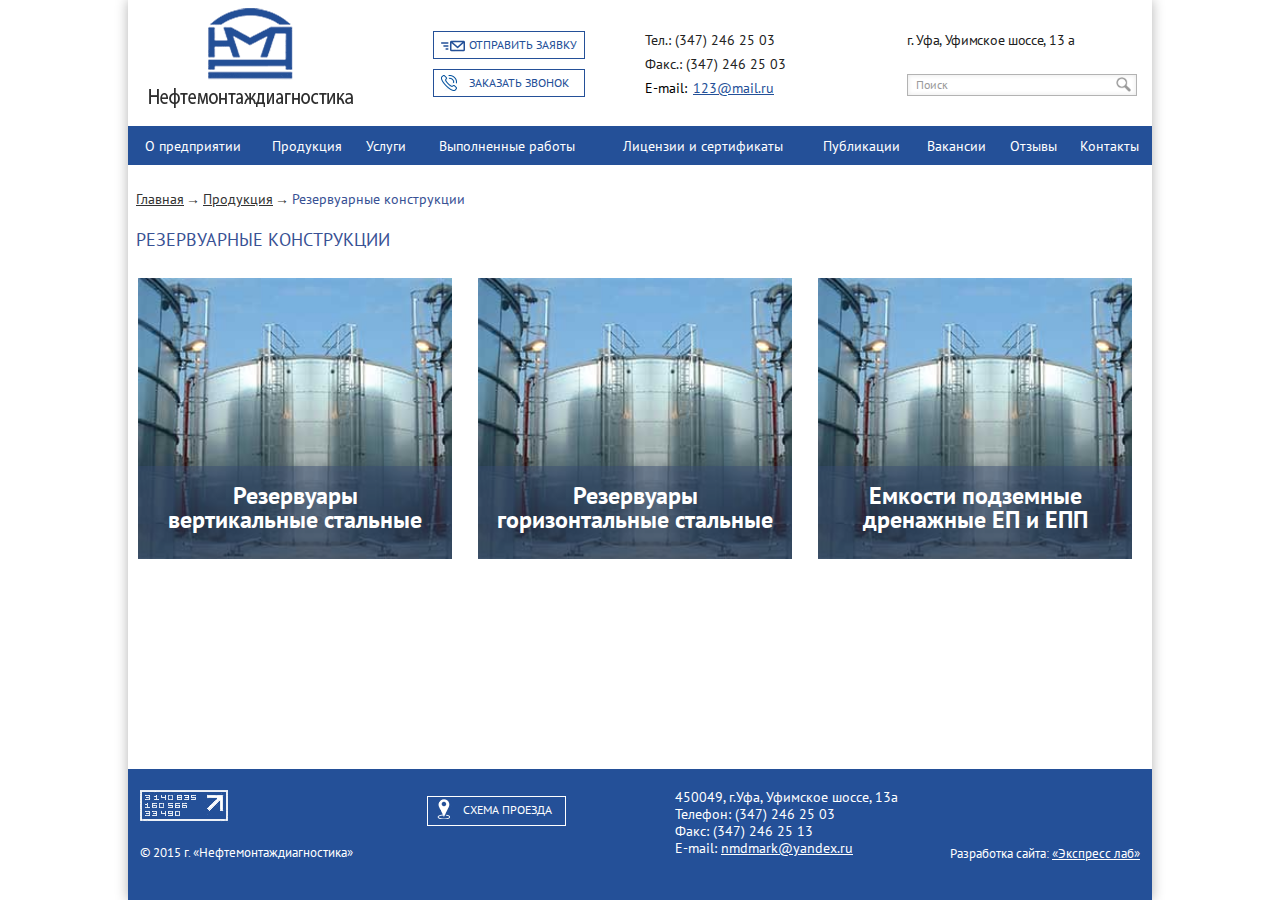
<file: neft-product.html>
<!DOCTYPE html>
<html lang="ru">
<head>
    <meta charset="utf-8" />
    <meta name="robots" content="noindex, nofollow">
    <meta name="viewport" content="width=1024">
    <meta name="format-detection" content="telephone=no">
    <meta name="format-detection" content="address=no">

    <title>Title</title>
    <link rel="stylesheet" href="css/main.css" />
    <link href='https://fonts.googleapis.com/css?family=PT+Sans:400,700' rel='stylesheet' type='text/css'>

</head>
<body>

<div class="site">

    <header class="site__header">

        <h1 class="logo"><img src="img/logo.png" width="" height="" alt=""></h1><!-- /logo -->

        <!--site__header-feedback-->
        <div class="site__header-feedback">
            <a href="#" class="feedback-message">отправить заявку</a>
            <a href="tel:12312421341" class="feedback-call">заказать звонок
            </a>
        </div>
        <!--/site__header-feedback-->

        <!--site__header-contacts-->
        <div class="site__header-contacts">
            <div><a href="tel:+3472462503">Тел.: (347) 246 25 03</a></div>
            <div><a href="tel:+3472462503">Факс.: (347) 246 25 03</a></div>
            <div>E-mail:<a href="mailto:123@mail.ru" class="contacts-email-link">123@mail.ru</a></div>
        </div>
        <!--/site__header-contacts-->

        <!--site__header-search-->
        <div class="site__header-search">
            <span>г. Уфа, Уфимское шоссе, 13 а</span>
            <form>
                <input type="search" class="search-field" name="search" placeholder="Поиск"/>
                <input type="button"  class="search-btn" name="find"/>
            </form>
        </div>
        <!--/site__header-search-->

        <nav class="header__menu">
            <ul>
                <li><a href="#">О предприятии</a></li>
                <li><a href="#">Продукция</a>
                    <ul>
                        <li><a href="">Резервуарные конструкции</a></li>
                        <li><a href="">Оборудование для резервуаров</a></li>
                        <li><a href="">Блок-боксы</a></li>
                        <li><a href="">Металлоконструкции</a></li>
                    </ul>
                </li>
                <li><a href="#">Услуги</a></li>
                <li><a href="#">Выполненные работы</a></li>
                <li><a href="#">Лицензии и сертификаты</a></li>
                <li><a href="#">Публикации</a></li>
                <li><a href="#">Вакансии</a></li>
                <li><a href="#">Отзывы</a></li>
                <li><a href="#">Контакты</a></li>
            </ul>
        </nav><!-- header__menu -->

    </header><!-- /site__header -->

    <!-- site__content -->
    <div class="site__content">

        <!-- site__content-wrap -->
        <div class="site__content-wrap product">

            <!-- breadcrumps -->
            <div class="breadcrumps">
                <a href="#">Главная</a>
                <a href="#">Продукция</a>
                <span>Резервуарные конструкции</span>
            </div>
            <!-- /breadcrumps -->

            <!-- site_text__title -->
            <h1 class="site__title">Резервуарные конструкции</h1>
            <!-- /site_text__title -->

            <ul class="product__list">
                <li style="background-image: url(pic/product01.jpg)">
                    <a href="#">Резервуары вертикальные стальные</a>
                </li>
                <li style="background-image: url(pic/product01.jpg)">
                    <a href="#">Резервуары горизонтальные стальные</a>
                </li>
                <li style="background-image: url(pic/product01.jpg)">
                    <a href="#">Емкости подземные дренажные ЕП и ЕПП</a>
                </li>
            </ul>


        </div>
        <!-- /site__content-wrap -->

    </div><!-- /site__content -->

    <footer class="site__footer">

        <div class="site__footer-layout">

            <div class="site__footer-copyright">
                <div class="site__footer-number">
                    <img src="img/footer-icon01.png" alt="number">
                </div>
                <span>© 2015 г. «Нефтемонтаждиагностика»</span>
            </div>

            <a href="#" class="site__footer-address">схема проезда</a>

            <!--site__footer-contacts-->
            <div class="site__footer-contacts">
                <div>450049, г.Уфа, Уфимское шоссе, 13а</div>
                <div>Телефон: (347) 246 25 03</div>
                <div>Факс: (347) 246 25 13</div>
                <div>E-mail: <a href="mailto:nmdmark@yandex.ru">nmdmark@yandex.ru</a></div>
            </div>
            <!--/site__footer-contacts-->

            <div class="site__footer-developer">Разработка сайта: <a href="#">«Экспресс лаб»</a></div>


        </div><!-- /site__footer-layout -->

    </footer><!-- /site__footer -->

</div><!-- /site -->

<!-- popup -->
<div class="popup">

    <!-- popup__wrap -->
    <form class="popup__wrap">

        <h2>оставить заявку</h2>

        <div class="popup__close"></div>

        <fieldset>
            <label for="pop1">ФИО <span>*</span></label>
            <input id="pop1" type="text" placeholder="" required="">
        </fieldset>

        <fieldset>
            <label for="pop2">Название предприятия <span>*</span></label>
            <input id="pop2" type="text" placeholder="">
        </fieldset>

        <fieldset>
            <label for="pop3">Номер телефона <span>*</span></label>
            <input id="pop3" type="tel" placeholder="+7">
        </fieldset>

        <fieldset>
            <label for="pop4">Ваше сообщение</label>
            <textarea name="massage" id="pop4" placeholder=""></textarea>
        </fieldset>

        <fieldset class="popup__from-pic">
            <label for="pop5">Введите символы с картинки <span>*</span></label>
            <input name="massage" id="pop5" placeholder="">
        </fieldset>

        <div class="popup-pic" style="background-image: url(pic/popup-pic.png)"></div>

        <span><span>*</span> - Поля обязательные для заполнения</span>

        <input class="popup__send site__btn" type="submit" value="отправить">

    </form>
    <!-- /popup__wrap -->

</div>
<!-- popup -->

<script src="js/jquery-2.1.3.min.js"></script>
<script src="js/jquery.main.js"></script>

</body>
</html>
</file>
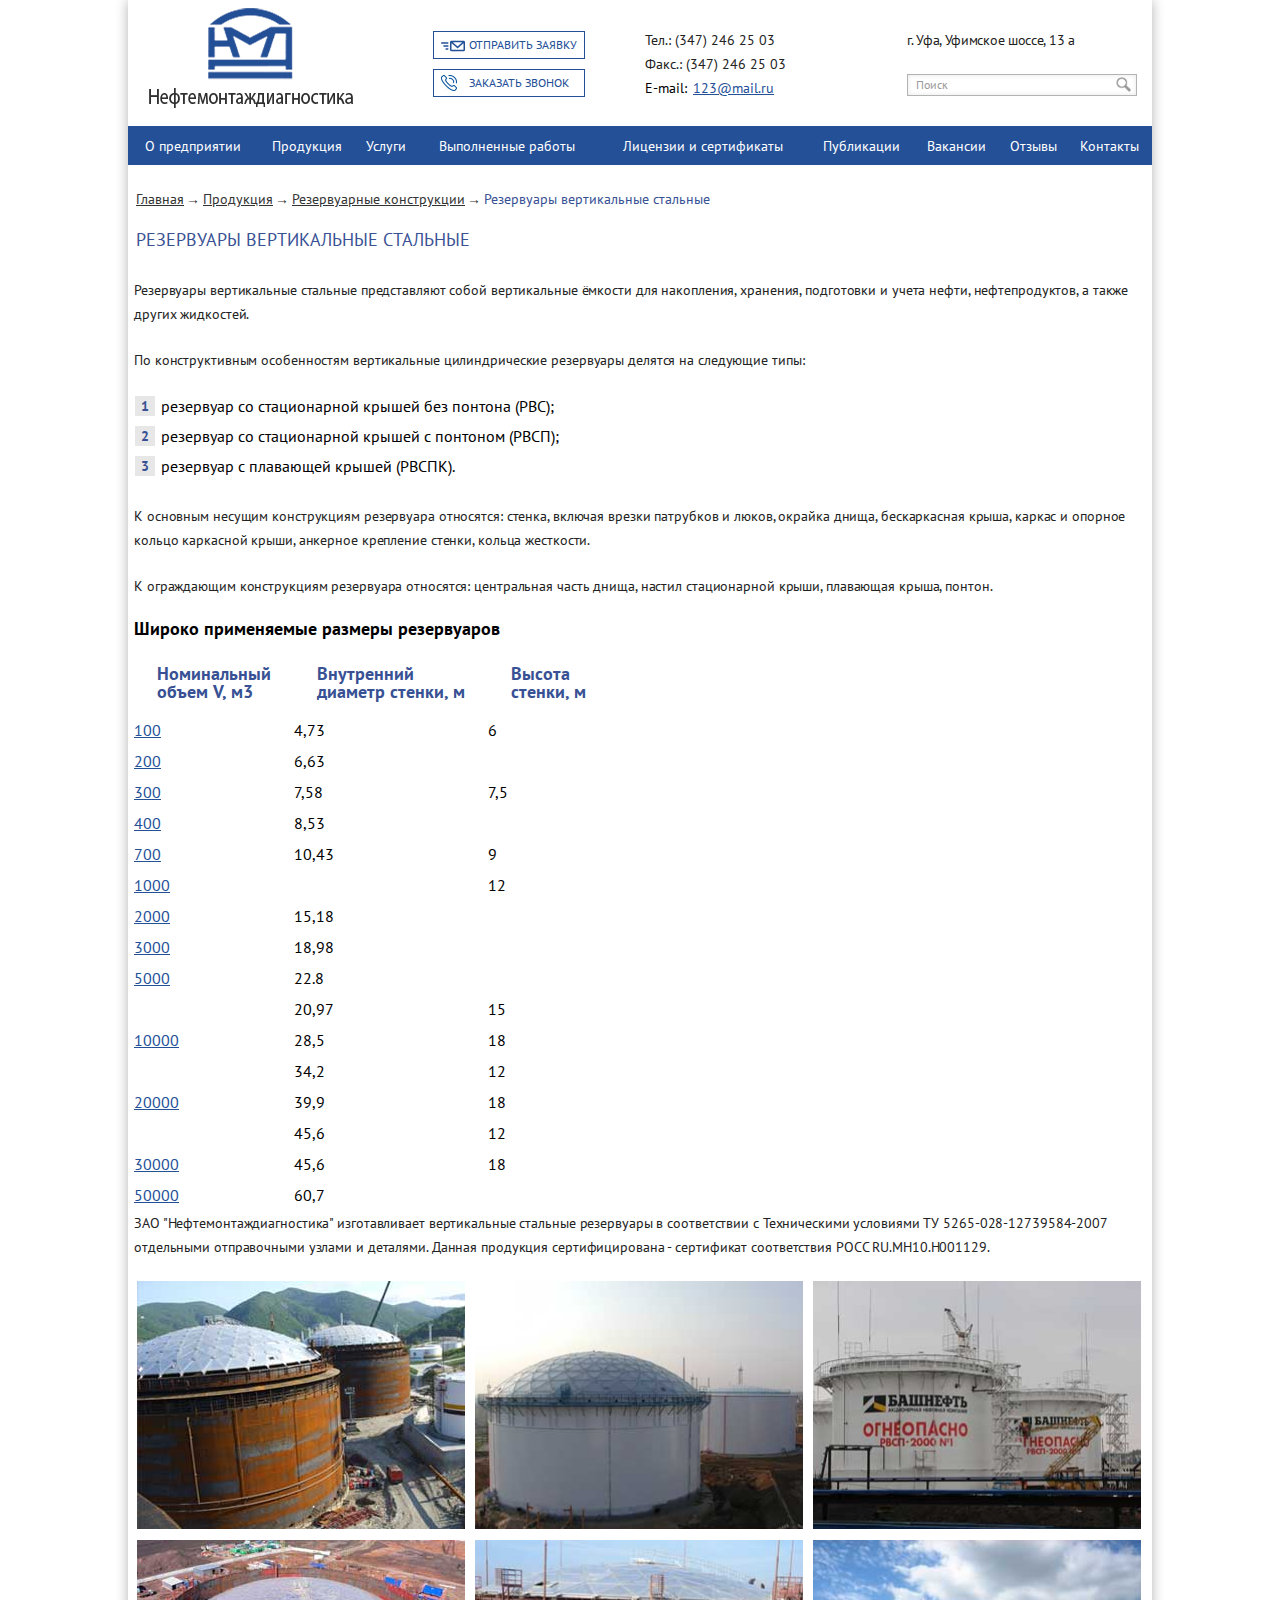
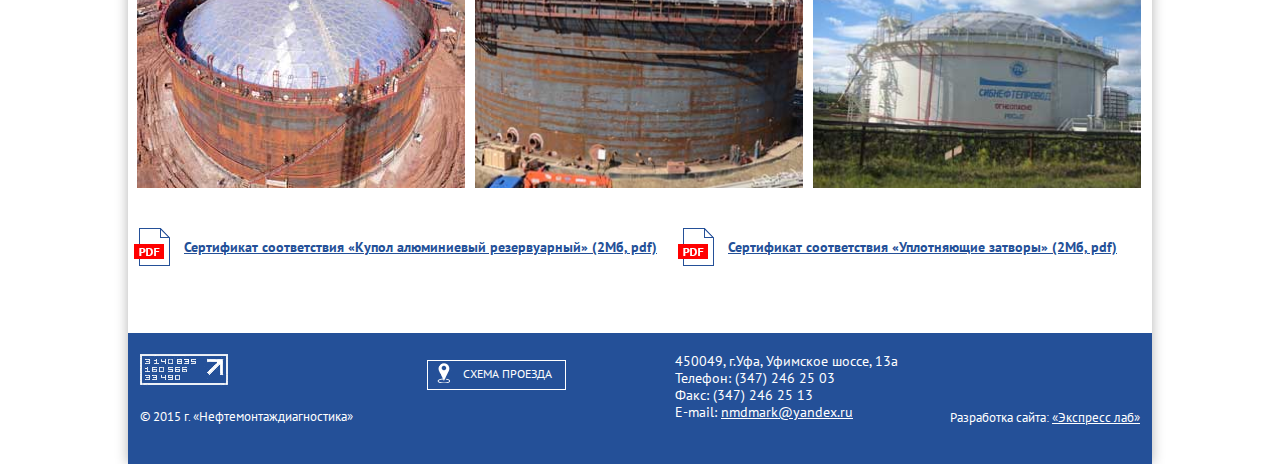
<file: product-rezerv.html>
<!DOCTYPE html>
<html lang="ru">
<head>
    <meta charset="utf-8" />
    <meta name="robots" content="noindex, nofollow">
    <meta name="viewport" content="width=1024">
    <meta name="format-detection" content="telephone=no">
    <meta name="format-detection" content="address=no">

    <title>Title</title>
    <link rel="stylesheet" href="css/main.css" />
    <link href='https://fonts.googleapis.com/css?family=PT+Sans:400,700' rel='stylesheet' type='text/css'>

</head>
<body>

<div class="site">

    <header class="site__header">

        <h1 class="logo"><img src="img/logo.png" width="" height="" alt=""></h1><!-- /logo -->

        <!--site__header-feedback-->
        <div class="site__header-feedback">
            <a href="#" class="feedback-message">отправить заявку</a>
            <a href="tel:12312421341" class="feedback-call">заказать звонок
            </a>
        </div>
        <!--/site__header-feedback-->

        <!--site__header-contacts-->
        <div class="site__header-contacts">
            <div><a href="tel:+3472462503">Тел.: (347) 246 25 03</a></div>
            <div><a href="tel:+3472462503">Факс.: (347) 246 25 03</a></div>
            <div>E-mail:<a href="mailto:123@mail.ru" class="contacts-email-link">123@mail.ru</a></div>
        </div>
        <!--/site__header-contacts-->

        <!--site__header-search-->
        <div class="site__header-search">
            <span>г. Уфа, Уфимское шоссе, 13 а</span>
            <form>
                <input type="search" class="search-field" name="search" placeholder="Поиск"/>
                <input type="button"  class="search-btn" name="find"/>
            </form>
        </div>
        <!--/site__header-search-->

        <nav class="header__menu">
            <ul>
                <li><a href="#">О предприятии</a></li>
                <li><a href="#">Продукция</a>
                    <ul>
                        <li><a href="">Резервуарные конструкции</a></li>
                        <li><a href="">Оборудование для резервуаров</a></li>
                        <li><a href="">Блок-боксы</a></li>
                        <li><a href="">Металлоконструкции</a></li>
                    </ul>
                </li>
                <li><a href="#">Услуги</a></li>
                <li><a href="#">Выполненные работы</a></li>
                <li><a href="#">Лицензии и сертификаты</a></li>
                <li><a href="#">Публикации</a></li>
                <li><a href="#">Вакансии</a></li>
                <li><a href="#">Отзывы</a></li>
                <li><a href="#">Контакты</a></li>
            </ul>
        </nav><!-- header__menu -->

    </header><!-- /site__header -->

    <!-- site__content -->
    <div class="site__content">

        <!-- site__content-wrap -->
        <div class="site__content-wrap product">

            <!-- breadcrumps -->
            <div class="breadcrumps">
                <a href="#">Главная</a>
                <a href="#">Продукция</a>
                <a href="#">Резервуарные конструкции</a>
                <span>Резервуары вертикальные стальные</span>
            </div>
            <!-- /breadcrumps -->

            <!-- site_text__title -->
            <h1 class="site__title">Резервуары вертикальные стальные</h1>
            <!-- /site_text__title -->

            <p>Резервуары вертикальные стальные представляют собой вертикальные ёмкости для накопления, хранения, подготовки и учета нефти, нефтепродуктов, а также других жидкостей.</p>
            <p>По конструктивным особенностям вертикальные цилиндрические резервуары делятся на следующие типы:</p>
            <ol>
                <li>резервуар со стационарной крышей без понтона (РВС);</li>
                <li>резервуар со стационарной крышей с понтоном (РВСП);</li>
                <li>резервуар с плавающей крышей (РВСПК).</li>
            </ol>
            <p>К основным несущим конструкциям резервуара относятся: стенка, включая врезки патрубков и люков, окрайка днища, бескаркасная крыша, каркас и опорное кольцо каркасной крыши, анкерное крепление стенки, кольца жесткости.</p>
            <p>К ограждающим конструкциям резервуара относятся: центральная часть днища, настил стационарной крыши, плавающая крыша, понтон.</p>
            <h2>Широко применяемые размеры резервуаров</h2>
            <table class="reserve">
                <tr>
                    <th>Номинальный
                        <span>объем V, м3</span></th>
                    <th>Внутренний
                        <span>диаметр стенки, м</span></th>
                    <th>Высота
                        <span>стенки, м</span></th>
                </tr>
                <tr>
                    <td><a href="#">100</a></td>
                    <td>4,73</td>
                    <td rowspan="2">6</td>
                </tr>
                <tr>
                    <td><a href="#">200</a></td>
                    <td>6,63</td>
                </tr>
                <tr>
                    <td><a href="#">300</a></td>
                    <td>7,58</td>
                    <td rowspan="2">7,5</td>
                </tr>
                <tr>
                    <td><a href="#">400</a></td>
                    <td>8,53</td>
                </tr>
                <tr>
                    <td><a href="#">700</a></td>
                    <td>10,43</td>
                    <td>9</td>
                </tr>
                <tr>
                    <td><a href="#">1000</a></td>
                    <td></td>
                    <td rowspan="4">12</td>
                </tr>
                <tr>
                    <td><a href="#">2000</a></td>
                    <td>15,18</td>
                </tr>
                <tr>
                    <td><a href="#">3000</a></td>
                    <td>18,98</td>
                </tr>
                <tr>
                    <td rowspan="2"><a href="#">5000</a></td>
                    <td>22.8</td>
                </tr>
                <tr>
                    <td>20,97</td>
                    <td>15</td>
                </tr>
                <tr>
                    <td rowspan="2"><a href="#">10000</a></td>
                    <td>28,5</td>
                    <td>18</td>
                </tr>
                <tr>
                    <td>34,2</td>
                    <td>12</td>
                </tr>
                <tr>
                    <td rowspan="2"><a href="#">20000</a></td>
                    <td>39,9</td>
                    <td>18</td>
                </tr>
                <tr>
                    <td>45,6</td>
                    <td>12</td>
                </tr>
                <tr>
                    <td><a href="#">30000</a></td>
                    <td>45,6</td>
                    <td rowspan="2">18</td>
                </tr>
                <tr>
                    <td><a href="#">50000</a></td>
                    <td>60,7</td>
                </tr>

            </table>
            <p>ЗАО "Нефтемонтаждиагностика" изготавливает вертикальные стальные резервуары в соответствии с Техническими условиями ТУ 5265-028-12739584-2007 отдельными отправочными узлами и деталями. Данная продукция сертифицирована - сертификат соответствия РОСС RU.MH10.H001129.</p>
            <ul class="reserve-list">
                <li style="background-image: url(pic/reserve-pic01.jpg)"></li>
                <li style="background-image: url(pic/reserve-pic02.jpg)"></li>
                <li style="background-image: url(pic/reserve-pic03.jpg)"></li>
                <li style="background-image: url(pic/reserve-pic04.jpg)"></li>
                <li style="background-image: url(pic/reserve-pic05.jpg)"></li>
                <li style="background-image: url(pic/reserve-pic06.jpg)"></li>
            </ul>

            <div class="reserve-load">
                <a href="#">Сертификат соответствия «Купол алюминиевый резервуарный» (2Мб, pdf)</a>
                <a href="#">Сертификат соответствия «Уплотняющие затворы» (2Мб, pdf)</a>
            </div>

        </div>
        <!-- /site__content-wrap -->

    </div><!-- /site__content -->

    <footer class="site__footer">

        <div class="site__footer-layout">

            <div class="site__footer-copyright">
                <div class="site__footer-number">
                    <img src="img/footer-icon01.png" alt="number">
                </div>
                <span>© 2015 г. «Нефтемонтаждиагностика»</span>
            </div>

            <a href="#" class="site__footer-address">схема проезда</a>

            <!--site__footer-contacts-->
            <div class="site__footer-contacts">
                <div>450049, г.Уфа, Уфимское шоссе, 13а</div>
                <div>Телефон: (347) 246 25 03</div>
                <div>Факс: (347) 246 25 13</div>
                <div>E-mail: <a href="mailto:nmdmark@yandex.ru">nmdmark@yandex.ru</a></div>
            </div>
            <!--/site__footer-contacts-->

            <div class="site__footer-developer">Разработка сайта: <a href="#">«Экспресс лаб»</a></div>


        </div><!-- /site__footer-layout -->

    </footer><!-- /site__footer -->

</div><!-- /site -->

<!-- popup -->
<div class="popup">

    <!-- popup__wrap -->
    <form class="popup__wrap">

        <h2>оставить заявку</h2>

        <div class="popup__close"></div>

        <fieldset>
            <label for="pop1">ФИО <span>*</span></label>
            <input id="pop1" type="text" placeholder="" required="">
        </fieldset>

        <fieldset>
            <label for="pop2">Название предприятия <span>*</span></label>
            <input id="pop2" type="text" placeholder="">
        </fieldset>

        <fieldset>
            <label for="pop3">Номер телефона <span>*</span></label>
            <input id="pop3" type="tel" placeholder="+7">
        </fieldset>

        <fieldset>
            <label for="pop4">Ваше сообщение</label>
            <textarea name="massage" id="pop4" placeholder=""></textarea>
        </fieldset>

        <fieldset class="popup__from-pic">
            <label for="pop5">Введите символы с картинки <span>*</span></label>
            <input name="massage" id="pop5" placeholder="">
        </fieldset>

        <div class="popup-pic" style="background-image: url(pic/popup-pic.png)"></div>

        <span><span>*</span> - Поля обязательные для заполнения</span>

        <input class="popup__send site__btn" type="submit" value="отправить">

    </form>
    <!-- /popup__wrap -->

</div>
<!-- popup -->

<script src="js/jquery-2.1.3.min.js"></script>
<script src="js/jquery.main.js"></script>

</body>
</html>
</file>
<file: css/main.css>
@charset "utf-8";
/* --------------- Style to null --------------- */
*{-webkit-text-size-adjust: none; }
*{-moz-box-sizing:border-box;box-sizing:border-box;}html,body,div,span,h1,h2,h3,h4,h5,h6,p,em,img,strong,sub,sup,b,u,i,dl,dt,dd,ol,ul,li,fieldset,form,label,table,tbody,tfoot,thead,tr,th,td,article,aside,canvas,details,figcaption,figure,a,footer,header,hgroup,menu,nav,section,summary,time,mark,audio,video{-webkit-tap-highlight-color: rgba(0,0,0,0); border:0;outline:0;vertical-align:baseline;background:transparent;font-size:100%;margin:0;padding:0;}a{background:transparent;}table{border-collapse:collapse;border-spacing:0;}td,td img{vertical-align:top;}input,select,button,textarea{font-size:12px;font-family:Arial, Helvetica, sans-serif;margin:0;}input[type="text"],input[type="password"],textarea,input[type="email"],input[type="phone"],input[type="number"]{font:12px Arial, Helvetica, sans-serif;padding:0;}input[type="checkbox"]{vertical-align:bottom;}input[type="radio"]{vertical-align:text-bottom;}sub{vertical-align:sub;font-size:smaller;}sup{vertical-align:super;font-size:smaller;}article,aside,details,figcaption,figure,footer,header,hgroup,menu,nav,section{display:block;}ul,ol{list-style:none;}html{overflow-y:scroll;overflow-x:auto;}html,body{height:100%;}body{line-height:1;color:#000;text-align:left;z-index:1;position:relative;}input [type='text']{padding:0;}textarea{resize:none;overflow:auto;}label,input[type="button"],input[type="submit"],button{cursor:pointer;}input[type="button"],input[type="reset"],input[type="submit"],button,input[type="text"],input[type="password"],textarea,input[type="email"],input[type="tel"],input[type="phone"],input[type="number"]{-webkit-appearance:none;}a,a:visited,a:hover,a:focus,a:active{text-decoration:none;}input[type="submit"]::-moz-focus-inner,button::-moz-focus-inner{border:0;padding:0;}input:invalid{outline:none;-moz-box-shadow:none;border:none;}::-ms-clear{display:none;}input,textarea,input[type="search"]:focus,:focus{outline:none;}
input[type="search"]::-webkit-search-cancel-button {
    -webkit-appearance: none;
}
.centering {
    display: table;
    width: 100%;
}
.centering > * {
    display: table-cell;
    vertical-align: middle;
    text-align: center;
}
/* --------------- Style to null --------------- */

/*
    main styles
    version: 15.01.2013

    placeholder

    fonts

    site

    logo
*/


/* --------------- placeholder --------------- */
::-webkit-input-placeholder {
    font-family: 'PT Sans', sans-serif;
    font-size: 12px;
    color: #9a9a9a;
    -webkit-transition: color 300ms ease-in-out;
}
:-moz-placeholder {
    font-family: 'PT Sans', sans-serif;
    font-size: 12px;
    color: #9a9a9a;
    -webkit-transition: color 300ms ease-in-out;
    transition: color 300ms ease-in-out;
}
.placeholder {
    font-family: 'PT Sans', sans-serif;
    font-size: 12px;
    color: #9a9a9a;
    -webkit-transition: color 300ms ease-in-out;
    transition: color 300ms ease-in-out;
}
:focus::-webkit-input-placeholder {color: transparent}
:focus::-moz-placeholder          {color: transparent}
:focus:-moz-placeholder           {color: transparent}
:focus:-ms-input-placeholder      {color: transparent}
/* --------------- /placeholder --------------- */

/* --------------- site --------------- */
.site {
    min-height: 100%;
    width: 1024px;
    margin: 0 auto;
    overflow: hidden;
    position: relative;
    z-index: 1;
    font-family: 'PT Sans', sans-serif;
    box-shadow: 0 0 12px rgba(0,0,0,.3);
}
.site__title{
    font-size: 14px;
    color:#245098;
    text-align: center;
    font-weight: 400;
    text-transform: uppercase;
    margin-bottom: 15px;
}
.site:after {
    content: '';
    display: block;
    clear: both;
    width: 100%;
    height: 131px;
}
.site__content {
    position: relative;
    z-index: 2;
}
.site__header {
    position: relative;
    height: 165px;
    z-index: 3;
    padding-top: 31px;
}
.site__footer {
    z-index: 2;
    position: absolute;
    left: 0;
    right: 0;
    bottom: 0;
    height: 131px;
}
.site__footer a{
    text-decoration: underline;
}
.site__footer a:hover{
    text-decoration: none;
}
.site__footer-layout {
    width: 100%;
    height: 131px;
    background: #245098;
    padding: 21px 12px 0;
}
.site__footer-number{
    width: 88px;
    height: 30px;
    margin-bottom: 23px;
}
.site__footer-copyright{
    display: inline-block;
    vertical-align: top;
    margin-right: 70px;
}
.site__footer-copyright span{
    font-size: 13px;
    color: #fff;
}
a.site__footer-address{
    display: inline-block;
    position: relative;
    text-transform: uppercase;
    text-decoration: none;
    font-size: 12px;
    color: #fff;
    padding: 7px;
    padding-left: 35px;
    margin-top: 6px;
    margin-right: 105px;
    background-color: transparent;
    border: 1px solid #fff;
    height: 30px;
    width: 139px;
    margin-bottom: 10px;
    -webkit-transition: color 300ms ease-in-out, background 300ms ease-in-out;
    transition: color 300ms ease-in-out, background 300ms ease-in-out;
}
a.site__footer-address:hover{
    background: #fff;
    color: #245098;
}
a.site__footer-address:before {
    content: "";
    position: absolute;
    background: url("../img/footer-icon02.png");
    background-position: 0 22px;
    top: 2px;
    left: 5px;
    width: 19px;
    height: 20px;
    -webkit-transition: background 300ms ease-in-out;
    transition: background 300ms ease-in-out;
}
a.site__footer-address:hover:before {
    background-position: 0 -1px;
}
.site__footer-contacts{
    display: inline-block;
    vertical-align: top;
}
.site__footer-contacts div{
    margin-bottom: 3px;
}
.site__footer-contacts{
    font-size: 14px;
    color: #fff;
}
.site__footer-contacts a{
    font-size: 14px;
    color: #fff;
}
.site__footer-developer{
    position: absolute;
    top: 78px;
    right: 12px;
    font-size: 13px;
    color:#fff;
    text-align: right;
}
.site__footer-developer a{
    color: #fff;
}
.site__header-feedback{
    display: inline-block;

    margin-left: 305px;
}
.site__header-feedback > a{
    position: relative;
    text-transform: uppercase;
    text-decoration: none;
    font-size: 12px;
    color: #245098;
    display: block;
    padding: 7px;
    padding-left: 35px;
    background-color: #ffffff;
    border: 1px solid #245098;
    height: 28px;
    margin-bottom: 10px;
    -webkit-transition: color 300ms ease-in-out, background 300ms ease-in-out;
    transition: color 300ms ease-in-out, background 300ms ease-in-out;
}
.site__header-feedback .feedback-message:before, .site__header-feedback .feedback-call:before{
    content: "";
    position: absolute;
    background: url("../img/sprite-image.png");
    -webkit-transition: background 300ms ease-in-out;
    transition:  background 300ms ease-in-out;
}
.site__header-feedback .feedback-message:before{
    width: 25px;
    height: 14px;
    background-position: -2px -2px;
    left: 6px;
    top: 7px;
}
.site__header-feedback .feedback-call:before{
    width: 19px;
    height: 20px;
    background-position: 24px 0;
    left: 5px;
    top: 2px;
}
.site__header-feedback > a:hover{
    background: #245098;
    color: #fff;
}
.site__header-feedback .feedback-message:hover:before{
    background-position: -2px -42px;
}
.site__header-feedback .feedback-call:hover:before{
    background-position: 24px -37px;
}
.site__header-contacts{
    position: relative;
    width: 178px;
    display: inline-block;
    vertical-align: top;
    margin-left: 56px;
    font-size: 14px;
    padding-top: 2px;
}
.site__header-contacts>div{
    margin-bottom: 10px;
}
.site__header-contacts div a{
    color: #222;
}
.site__header-contacts .contacts-email-link{
    color: #245098;
    text-decoration: underline;
    padding-left: 6px;
}
.site__header-contacts .contacts-email-link:hover{
    text-decoration: none;
}
.site__header-search{
    position: relative;
    display: inline-block;
    margin-left: 80px;
    font-size: 14px;
    color: #212121;
    vertical-align: top;
    padding-top: 2px;
    letter-spacing: -0.3px;
}
.site__header-search>span{
    margin-bottom: 25px;
    display: block;
}
.site__header-search form{
    position: relative;
    top: 2px;
    width: 230px;
    height: 25px;
}
.site__header-search form input{
    width: 100%;
    height: 22px;
    padding-left: 8px;
    padding-right: 25px;
}
.site__header-search form .search-field{
    border: none;
    box-shadow: 0 0 5px #e7e7e7 inset;
    border: 1px solid #b3b3b3;
}
.site__header-search form .search-btn{
    width: 25px;
    height: 25px;
    position: absolute;
    top: -2px;
    right: -9px;
    border: none;
    background: url("../img/searching.png") no-repeat top;
    background-size: 15px;
    background-position: 3px 5px;
    opacity: 1;
    -webkit-transition: opacity 300ms ease-in-out;
    transition: opacity 300ms ease-in-out;
}
.site__header-search form .search-btn:hover{
    opacity: .7;
}
.site__content-wrap {
    padding: 0 9px;
}
.site__content-wrap .site__title{
    text-align: left;
    margin-bottom: 27px;
    padding-left: 2px;
}
.site__content h1, .site__content h2, .site__content h3, .site__content h4{
    font-size: 18px;
}
.site__content-wrap h1{
    color: #385194;
    text-transform: uppercase;
    width: 480px;
    line-height: 23px;
    margin-bottom: 13px;
}
.site__content-wrap h2{
    color: #000;
    margin-bottom: 9px;
}
.site__content-wrap h3{
    color: #385194;
    margin-bottom: 13px;
}
.site__content-wrap h4{
    font-style: italic;
    margin-bottom: 5px;
    color: #385194;
}
.site__content-wrap p{
    font-size: 14px;
    letter-spacing: -0.1px;
    line-height: 24px;
    margin-bottom: 22px;
    color: #222222;
}
.site__content-wrap ol{
    list-style-type: decimal;
}
.site__content-wrap ul ul{
    margin-top: 9px;
    line-height: 28px;
}
.site__content-wrap>ul>li{
    position: relative;
    padding-left: 27px;
    margin-bottom: 14px;
}
.site__content-wrap>ul>li:before{
    position: absolute;
    content: '';
    width: 17px;
    height: 12px;
    background: url("../img/cheack-image.png");
    left: 0;
    top: 2px;
    background-repeat: no-repeat;
}
.site__content-wrap ul ul li:before{
    position: absolute;
    content: '';
    width: 4px;
    height: 4px;
    left: 2px;
    top: 12px;
    background-color: #245098;
    border-radius: 11px;
}
.site__content-wrap>ul>li li{
    position: relative;
    padding-left: 16px;
}
.site__content-wrap ol{
    counter-reset: li;
    list-style: none;
    margin-bottom: 25px;
}
.site__content-wrap ol>li{
    position: relative;
    padding-left: 14px;
    line-height: 25px;
    margin-top: 2px;
}
.site__content-wrap  .list-strong li .callback{
    margin-left: -13px;
}
.site__content-wrap ol>li li{
    line-height: 17px;
    padding-left: 47px;
    margin-bottom: 12px;
}
.site__content-wrap ol>li ol{
    margin-top: 8px;
    margin-bottom: 13px;

}
.site__content-wrap ol li:before{
    counter-increment: li;
    content: counters(li,".") "";
    position: absolute;
    left: 1px;
    top: 2px;
    padding: 0 6px;
    background: #e7e7e7;
    color: #385194;
    text-align: center;
    line-height: 20px;
    font-weight: 700;
    font-size: 14px;
}
.site__content-wrap ol li li:before{
    margin-right: 7px;
}
.site__content ol>li {
    position: relative;
    padding-left: 27px;
    line-height: 25px;
    margin-bottom: 5px;
}
.site__content-wrap-table{
    width: 100%;
    border: 1px solid #245098;
    margin-bottom: 16px;
}
.site__content-wrap-table thead tr{
    height: 28px;
    text-align: center;
    color: #fff;
    background: #245098;
}
.site__content-wrap-table thead tr th{
    vertical-align: middle;
}
.site__content-wrap-table tbody tr td, .site__content-wrap-table tbody tr th{
    text-align: center;
    vertical-align: middle;
    padding: 16px 0 13px;
    color: #000;
    font-weight: 300;
    font-size: 14px;
    border: 1px solid #245098;

}
.site__content-wrap-table tbody tr th{
     background: #e8e8e8;
     padding: 18px 0 16px;
 }
.site__content-wrap-table tbody tr td{
    border: 1px solid #245098;
}
.site__content-wrap a{
    color: #245098;
    text-decoration: underline;
}
.site__content-wrap a:hover{
    text-decoration: none;
}
.site__content-wrap .red{
    font-weight: 700;
    color: #de0000;
}
.site__content-wrap .blue{
    color: #245098;
    font-weight: 700;
}
.site__content-wrap-prev{
    border: 1px solid #cecece;
    position: relative;
    left: -3px;
    margin: 20px auto 0;
    width: 722px;
    height: 539px;
    text-align: center;
    font-size: 17px;
    margin-bottom: 77px;
}
.site__content-wrap-prev img{
    width: 100%;
    height: 100%;
    margin-bottom: 14px;
}
/* --------------- /site --------------- */

/* --------------- header__menu--------------- */
.header__menu{
    position: relative;
    margin-top: 19px;
    font-size: 14px;
    white-space: nowrap;
    background: #245098;
}
.header__menu>ul{
    display: table;
    width: 100%;
    margin: 0 auto;
    height: 39px;
}
.header__menu>ul li{
    display: table-cell;
    position: relative;
    border-bottom: 1px solid #245098;

}
.header__menu>ul li a{
    display: block;
    text-align: center;
    padding: 0 4px;
    height: 38px;
    padding-top: 13px;
    color: #ffffff;
    background: #245098;
    -webkit-transition: background 300ms ease-in-out;
    transition: background 300ms ease-in-out;
}
.header__menu > ul > li:hover > a.active,
.header__menu > ul > li:hover > a {
    background: #122d5a;
}
.header__menu > ul > li > a.active{
    background: #122d5a;
}
.header__menu>ul li ul{
    position: absolute;
    background: #245098;
    top: 39px;
    padding-top: 13px;
    padding-bottom: 13px;
    opacity: 0;
    visibility: hidden;
}
.header__menu>ul li ul li a:hover{
    background: #122d5a;
}
.header__menu>ul li ul li{
    display: block;
    width: 240px;
}
.header__menu > ul > li:hover ul{
    opacity: 1;
    visibility: visible;
}
.header__menu>ul li ul li a{
    text-align: left;
    height: 30px;
    padding: 7px 14px;
}
/* --------------- /header__menu --------------- */

/* --------------- logo --------------- */
.logo {
    position: absolute;
    top: 0;
    left: 0;
}
/* --------------- /logo --------------- */

/* ------------- breadcrumps ------------- */
.breadcrumps {
    padding: 27px 2px 22px;
    font-size: 14px;
    color: #385194;
}
.breadcrumps a{
    position: relative;
    margin-right: 15px;
    color: #333;
    text-decoration: underline;
}
.breadcrumps a:hover{
    text-decoration: none;
}
.breadcrumps a:after{
    content: '→';
    position: absolute;
    left: 100%;
    top: 2px;
    margin-left: 2px;
}
/* ------------- /breadcrumps ------------- */

/* ------------- gallery ------------- */
.gallery{
    position: relative;
    width: 100%;
    height: 148px;
    margin-bottom: 65px;
}
.gallery__wrap{
    height: 147px;
    text-align: center;
    background: #f1f1f1;
}
.gallery__item {
    display: inline-block;
    vertical-align: middle;
    transition: opacity .3s ease;
}
.gallery__item:hover{
    opacity: 0.7;
}
.gallery__item a{
    display: inline-block;
    vertical-align: top;
    width: 164px;
    height: 148px;
}
.gallery__item a img{
    width: 100%;
    height: 100%;
}
.customer__next,
.customer__prev,
.gallery__next,
.gallery__prev {
    position: absolute;
    top: 0;
    left: 0;
    width: 42px;
    height: 100%;
    cursor: pointer;
    background: #2f90d5;
    opacity: 0.5;
    -webkit-transition: opacity 0.3s ease;
    transition: opacity 0.3s ease;
    -webkit-user-select: none;
    -moz-user-select: none;
    -ms-user-select: none;
    user-select: none;
    z-index: 2;
}
.customer__next,
.gallery__next {
    right: 0;
    left: auto !important;
}
.customer__next:before,
.customer__prev:before,
.gallery__next:before,
.gallery__prev:before {
    content: '';
    background: url("../img/gallery-btn.png") no-repeat;
    width: 26px;
    height: 39px;
    position: absolute;
    top: 50%;
    left: 50%;
    margin: -20px 0 0 -13px;
}
.customer__next:before,
.gallery__next:before {
    background-position: right 0;
}
.customer__next:hover,
.customer__prev:hover,
.gallery__next:hover,
.gallery__prev:hover {
    opacity: 1;
}
/* ------------- /gallery ------------- */

/* ------------- promo ------------- */
.promo{
    position: relative;
    margin-bottom: 41px;
}
.promo__controll{
    background: #6b778e;
    opacity: .7;
    display: inline-block;
    position: absolute;
    top: 260px;
    left: 11px;
    z-index: 4;
}
.promo__controll>div{
    position: relative;
    width: 56px;
    height: 34px;
    display: inline-block;
}
.promo__prev:before{
    content: '';
    background: url("../img/slider-sprite.png") no-repeat;
    background-position: 0 -26px;
    width: 13px;
    height: 24px;
    position: absolute;
    top: 8px;
    left: 23px;
    cursor: pointer;
    transition: background .3s ease;
}
.promo__prev:hover:before{
    background-position: 0 1px;
}
.promo__next:before{
    content: '';
    background: url("../img/slider-sprite.png") no-repeat;
    background-position: -56px -26px;
    width: 13px;
    height: 24px;
    position: absolute;
    top: 8px;
    left: 20px;
    cursor: pointer;
    transition: background .3s ease;
}
.promo__next:hover:before{
    background-position: -56px 1px;
}
.promo__item{
    height: 320px;
    width: 100%;
}
.promo__item a{
    width: 1024px;
    height: 320px;
    display: inline-block;
}
.promo__pagination{
    display: inline-block;
    width: 136px;
    left: 50%;
    position: absolute;
    bottom: 34px;
    z-index: 4;
    margin-left: -167px;
}
.promo__pagination span{
    width: 12px;
    height: 12px;
    margin-right: 15px;
 }
.promo__pagination .swiper-pagination-bullet{
    background:#2b4d82;
    opacity: 1;
}
.promo__pagination .swiper-pagination-bullet-active{
    background: #fff;
}
.promo__review{
    position: absolute;
    background: rgba(18, 45, 90, 0.6);
    top: 0;
    right: 0;
    height: 100%;
    width: 270px;
    z-index: 4;
    color: #ffffff;
    padding: 24px 25px;
    padding-right: 18px;
}
.promo__review>div{
    position: relative;
    height: 100%;
}
.promo__review .promo-title{
    font-size: 24px;
    padding-bottom: 12px;
    border-bottom: 1px solid #245098;
    margin-bottom: 23px;
}
.promo__review data{
    font-size: 12px;
    display: block;
    margin-bottom: 18px;
}
.promo__review p{
    font-size: 14px;
    line-height: 17px;
    margin-bottom: 15px;
}
.promo__review a{
    color: #ffffff;
    font-size: 12px;
    text-decoration: underline;
    transition: color .3s ease;
}
.promo__review a:hover{
    text-decoration:none;
    color: #af902b;
}
.promo__review .promo-link{
    text-decoration: none;
    position: absolute;
    bottom: 0;
    left: 0;
    font-size: 14px;
    text-transform: uppercase;
    border: 2px solid #fff;
    padding: 10px 61px;
    transition: border .3s ease;
}
.promo__review .promo-link:hover{
    border: 2px solid #af902b;
}
/* ------------- /promo ------------- */

/* ------------- customer ------------- */
.customer{
    position: relative;
    width: 100%;
    height: 145px;
    margin-bottom: 19px;
}
.customer__wrap{
    height: 145px;
    text-align: center;
    background: #f1f1f1;
}
.customer__item {
    display: inline-block;
    vertical-align: top;
    transition: opacity .3s ease;
}
.customer__item:hover{
    opacity: 0.7;
}
.customer__item a{
    display: inline-block;
    vertical-align: top;
    width: 185px;
    height: 145px;
    background-position: center;
    background-repeat: no-repeat;
}
/* ------------- /customer ------------- */

/* ------------- productions ------------- */
.productions{
    padding-top: 4px;
    color: #fff;
    margin-bottom: 33px;
    font-weight: 700;
    margin-left: -10px;
    margin-right: -1px;
}
.productions > div{
    display: block;
    height: 246px;
    margin-bottom: 10px;
    text-align: justify;
    width: 100%;
}
.productions >div:after{
     content:"";
    display: inline-block;
    width: 100%;
 }
.productions>div>div{
    display: inline-block;
}
.productions>div a{
    display: inline-block;
    position: relative;
    vertical-align: top;
    background-size: cover;
    color: #fff;
    font-weight: 700;
}
.productions>div .big-image{
    width: 609px;
    height: 246px;
}
.productions>div .sub-image-1{
    width: 409px;
    height: 125px;
    display: block;
    margin-bottom: 12px;
}
.productions>div .sub-image-2{
    width: 409px;
    height: 109px;
}
.productions>div{
    display: block;
    width: 100%;
    height: 246px;
    margin-bottom: 10px;
}
.productions > div::after {
    content: "";
    display: inline-block;
    width: 100%;
}
.productions>div>div{
    display: inline-block;
}
.productions>div a{
    display: inline-block;
    position: relative;
    vertical-align: top;
    background-size: cover;
    padding-top: 28px;
    padding-left: 21px;
    padding-right: 55px;
    text-decoration: none;
}
.productions>div .big-image{
    width: 609px;
    height: 246px;
}
.productions>div .sub-image-1{
    width: 409px;
    height: 128px;
    display: block;
    margin-bottom: 10px;
    padding-top: 15px;
    overflow: hidden;
}
.productions>div .sub-image-2{
    width: 409px;
    height: 109px;
    padding-top: 15px;
    padding-right: 8px;
    overflow: hidden;
}
.productions>div:nth-child(even) .big-image {
    width: 604px;
    height: 246px;
    position: absolute;
    right: 0;
    padding-top: 18px;
    padding-right: 180px;
    overflow: hidden;
}
.productions>div:nth-child(even) > div {
    margin-left: 0;
}
.productions>div:nth-child(even) .sub-image-1{
    width: 411px;
    height: 116px;
    padding-right: 6px;
    overflow: hidden;
}
.productions>div:nth-child(even) .sub-image-2{
    width: 411px;
    height: 119px;
    padding-right: 0;
    overflow: hidden;
}
.productions>div a:before{
    content: "";
    position: absolute;
    background: url("../img/bg-preview.jpg");
    opacity: 0.35;
    width: 100%;
    height: 100%;
    left: 0;
    top: 0;
}

.productions__title, .productions__descr{
    position: relative;
    z-index: 5;
}
.productions__title{
    font-size: 24px;
    text-transform: uppercase;
    margin-bottom: 11px;
}
.productions__descr{
    font-size: 18px;
    line-height: 23px;
    letter-spacing: .4px;
    text-align: left;
}
/* ------------- /productions ------------- */

/* ------------- news ------------- */
.news li{
    margin-bottom: 11px;
    padding: 9px 12px 14px;
    background: url("../img/bg-news.jpg") #f1f1f1;
    overflow: hidden;
}
.news li:before{
    display: none;
}
.news__img{
    float: left;
    width: 103px;
    height: 90px;
    margin-top: 5px;
    margin-right: 21px;
    background-position: center;
    background-size: cover;
}
.news__content{
    font-size: 14px;
    line-height: 18px;
    overflow: hidden;
}
.news__content time{
    font-size: 12px;
}
.news__content p{
    margin: 0;
    line-height: 18px!important;
}
.news__title,
.news__title > a{
    margin: 0!important;
    padding: 11px 0 3px;
    font-size: 14px!important;
    color: #385194;
    text-transform: uppercase;
    text-decoration: none!important;
}
.news__more{
    margin-top: 8px;
    padding-bottom: 1px;
}
.news__more a{
    color: #385194;
    transition: border-bottom-color .3s ease;
    -webkit-transition: border-bottom-color .3s ease;
}
.news__more a:hover{
    text-decoration: none;
    border-bottom-color: transparent;
}
/* ------------- /news ------------- */

/* ------------- news-list ------------- */
.news-list{
    margin-bottom: 44px;
}
.news-list__item{
    display: inline-block;
    vertical-align: top;
    background: #f2f2f2;
    width: 338px;
    padding: 23px 13px;
}
.news-list__item time{
    display: inline-block;
    vertical-align: top;
    font-size: 12px;
    color: #171717;
    margin-bottom: 12px;
}
.news-list__item h3{
    font-size: 14px;
    color: #245098;
    font-weight: 700;
    line-height: 23px;
    letter-spacing: 0.9px;
    text-transform: uppercase;
    margin-bottom: 21px;
}
.news-list__item div{
    background-repeat: no-repeat;
    background-size: cover;
    margin: 0 20px 22px 0;
    width: 103px;
    height: 90px;
    float: left;
}
.news-list__item p{
    font-size: 14px;
    color: #171717;
    line-height: 18px;
    margin-bottom: 21px;
    width: 96%;
}
.news-list__item a{
    font-size: 14px;
    color: #245098;
    text-decoration: underline;
}
.news-list__item a:hover{
    text-decoration: none;
}
/* ------------- /news-list ------------- */

/* --------------- paginator --------------- */
.paginator{
    padding: 24px 9px;
    font-size: 14px;
}
.paginator a,
.paginator span{
    display: inline-block;
    vertical-align: top;
    height: 33px;
    width: 33px;
    margin-right: 8px;
    padding: 10px 0;
    text-align: center;
}
.paginator a{
    color: #1d1d1d;
    text-decoration: underline;
}
.paginator a:hover{
    text-decoration: none;
}
.paginator span{
    color: #fff;
    background-color: #385194;
}
.paginator .paginator__next,
.paginator .paginator__prev{
    margin: 0 31px 20px;
    text-indent: -99999px;
    background: url("../img/icons-arrows.png") no-repeat 9px 50% #385194;
    overflow: hidden;
    transition: opacity .3s ease;
    -webkit-transition: opacity .3s ease;
}
.paginator .paginator__prev{
    display: none;
}
.paginator .paginator__next{
    background-position: -16px 50%;
}
.paginator .paginator__next:hover,
.paginator .paginator__prev:hover{
    opacity: .7;
}
/* --------------- /paginator --------------- */

/* --------------- popup --------------- */
.popup {
    position: fixed;
    top: 0;
    left: 0;
    bottom: 0;
    right: 0;
    background: #0093c4;
    background: url("../img/popup-bg.png");
    z-index: 3;
    display: none;
}
.popup__wrap {
    position: absolute;
    width: 480px;
    height: 633px;
    top: 36%;
    left: 50%;
    margin: -225px 0 0 -240px;
    box-shadow: 0 0 10px #000;
    padding: 72px 30px 0 30px;
    box-sizing: border-box;
    -moz-box-sizing: border-box;
    background: #fff;
    font-size: 14px;
    color: #2e2e2e;
}
.popup__wrap div.popup__close {
    content: '';
    background: url("../img/popup-close.png") no-repeat;
    width: 20px;
    height: 20px;
    position: absolute;
    top: 4px;
    right: -35px;
    cursor: pointer;
}
.popup__wrap h2 {
    font-size: 24px;
    font-weight: 300;
    color: #fff;
    text-align: center;
    text-transform: uppercase;
    background: #485d7f;
    position: absolute;
    top: 2px;
    left: 2px;
    width: 99%;
    padding: 15px 20px 14px;
}
.popup__wrap fieldset {
    margin-bottom: 20px;
}
.popup__wrap label {
    display: inline-block;
    width: 100%;
    text-align: center;
    font-size: 16px;
    color: #2e2e2e;
    margin-bottom: 7px;
}
.popup__wrap fieldset textarea,
.popup__wrap fieldset input {
    width: 100%;
    height: 31px;
    background: #e8e8e8;
    border: 1px solid #b3b3b3;
    padding: 0 10px;
    font-size: 14px;
    color: #000;
    display: block;
    box-shadow:  #b3b3b3 inset 0 0 10px;
}
.popup__wrap fieldset textarea{
    height: 97px;
    margin-bottom: 3px;
}
.popup__wrap input.popup__send {
    display: block;
    background: #fff;
    font-size: 14px;
    color: #245098;
    text-transform: uppercase;
    font-weight: 300;
    border: 2px solid #245098;
    margin: 20px auto 0;
    padding: 8px 70px 10px;
    -webkit-transition: color 0.3s ease, border 0.3s ease, background 0.3s ease;
    transition: color 0.3s ease, border 0.3s ease, background 0.3s ease;
}
.popup__wrap input.popup__send:hover {
    background: #245098;
    color: #fff;
}
.popup__wrap span {
    display: inline-block;
    vertical-align: top;
    padding-top: 14px;
}
.popup__wrap span>span,
.popup__wrap label>span{
    color: #db2b2e;
    padding-top: 0;
}
fieldset.popup__from-pic{
    margin-bottom: 12px;
}
fieldset.popup__from-pic label{
    margin-bottom: 17px;
}
fieldset.popup__from-pic input{
    width: 210px;
    margin-left: 210px;
}
.popup-pic{
    position: absolute;
    left: 29px;
    bottom: 123px;
    background-repeat: no-repeat;
    background-size: contain;
    width: 210px;
    height: 40px;
}
/* --------------- /popup --------------- */

/* --------------- site__content-pic --------------- */
.site__content__pic{
    display: inline-block;
    vertical-align: top;
    width: 157px;
    margin-right: 12px;
    margin-bottom: 60px;
}
.site__content__pic div{
    background-repeat: no-repeat;
    background-size: 100% 100%;
    width: 100%;
    height: 135px;
    margin-bottom: 5px;
}
.site__content__text time{
    font-size: 12px;
    display: block;
    margin-bottom: 20px;
}
.site__content__text{
    display: inline-block;
    vertical-align: top;
    position: relative;
    width: 802px;
    margin-bottom: 60px;
}
.site__content__text p{
    font-size: 14px;
    line-height: 18px;
    margin-bottom: 18px;
}
.site__content__text a{
    content: "";
    background: url("../img/print.png") no-repeat;
    position: absolute;
    top: 0;
    right: -33px;
    width: 24px;
    height: 24px;
}
.text_no-pic{
    width: 972px;
}
/* --------------- /site__content-pic --------------- */

/* --------------- product-list --------------- */
.product{
    padding: 0 6px;
}
.product__list{
    display: block;
    margin-bottom: 60px;
    text-align: justify;
    margin-left: -7px;
}
.site__content-wrap .product__list li{
    display: inline-block;
    vertical-align: top;
    background-repeat: no-repeat;
    background-size: cover;
    width: 314px;
    margin: 0 11px 13px;
    padding-top: 188px;
    padding-left: 0;
}
.site__content-wrap .product__list li:before{
    display: none;
}
.product__list li a{
    display: block;
    background: rgba(56, 76, 115, 0.46);
    font-size: 24px;
    font-weight: 600;
    line-height: 24px;
    text-align: center;
    color: #fff;
    padding: 18px 18px 27px;
    text-decoration: none;
    transition: color .3s ease, background .3s ease;
    cursor: pointer;
}
.product__list li a:hover{
    color: #385194;
    background: #f5f5f5;
}
table.reserve{
    width: auto;
}
.site__content-wrap table.reserve tr th{
    background: transparent;
    font-size: 18px;
    color:#385194;
    font-weight: 700;
    padding: 18px 23px 14px;
}
.site__content-wrap table.reserve tr td{
    padding: 7px 0 8px;
}
table.reserve tr th span{
    display: block;
}
/* --------------- /product-list --------------- */

/* --------------- reserve --------------- */
.reserve-list{
    display: block;
    margin-bottom: 41px;
}
.site__content-wrap .reserve-list li{
    display: inline-block;
    vertical-align: top;
    background-repeat: no-repeat;
    background-size: cover;
    width: 328px;
    height: 248px;
    margin: 0 3px 11px;
}
.site__content-wrap .reserve-list li:before{
    display: none;
}
.reserve-load{
    margin-bottom: 59px;
}
.reserve-load a{
    position: relative;
    display: inline-block;
    vertical-align: top;
    font-size: 14px;
    font-weight: 700;
    padding-left: 50px;
    margin-left: 17px;
    margin-bottom: 20px;
}
.reserve-load a:nth-child(odd){
    margin-left: 0;
}
.reserve-load a:before{
    content: "";
    position: absolute;
    background: url("../img/load-file.png") no-repeat;
    background-size:contain;
    width: 38px;
    height: 38px;
    top: -12px;
    left: 0;
}
/* --------------- /reserve --------------- */
</file>
